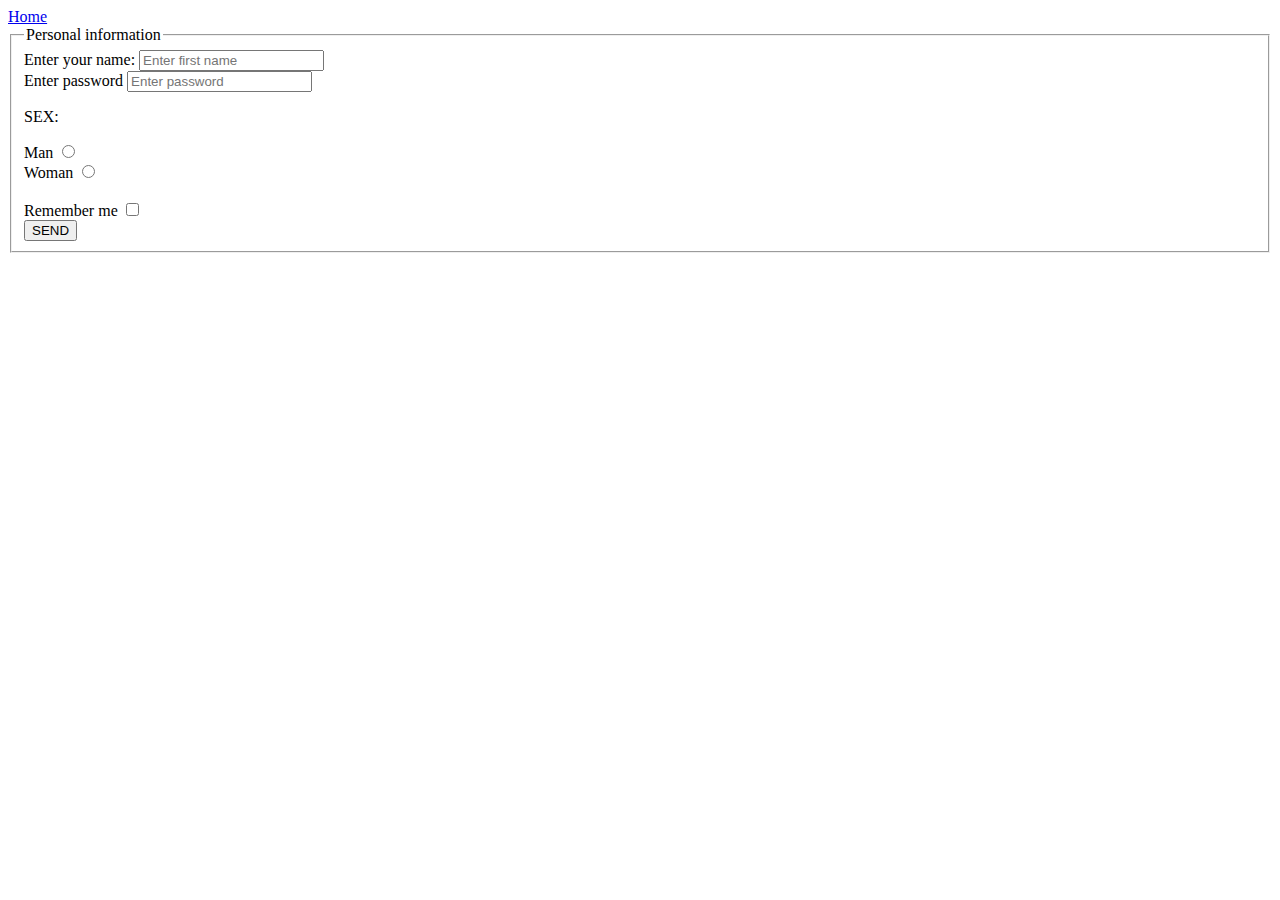
<file: form.html>
<!DOCTYPE html>
<html lang="en">
<head>
	<meta charset="UTF-8">
	<title>Document</title>
</head>
<body>
	<a href="index.html">Home</a>
	<form method="GET" action="/">
		<fieldset>
			<legend>Personal information</legend>
				<label for="name">Enter your name:</label>
				<input type="text" name="name" id="name" placeholder="Enter first name" required pattern="[A-Za-z]{5,}" title="Use letter five or more">
			    <br>
				<label for="password">Enter password</label>
				<input type="password" name="passsword" id="password" placeholder="Enter password" required pattern=".{6,}" title="Enter your password">
			    <br>
				<p>SEX:</p>
				<label for="sex_man">Man</label>
				<input type="radio" name="sex" value="Man" id="sex_man" required><br>
				<label for="sex_woman">Woman</label>
				<input type="radio" name="sex" value="Woman" id="sex_woman" required><br>
			    <br>
			    <label for="rem_me">Remember me</label>
			    <input type="checkbox" name="rem_me" id="rem_me"><br>
			    <input type="submit" name="sumit" value="SEND">
		</fieldset>
	</form>
</body>
</html>
</file>
